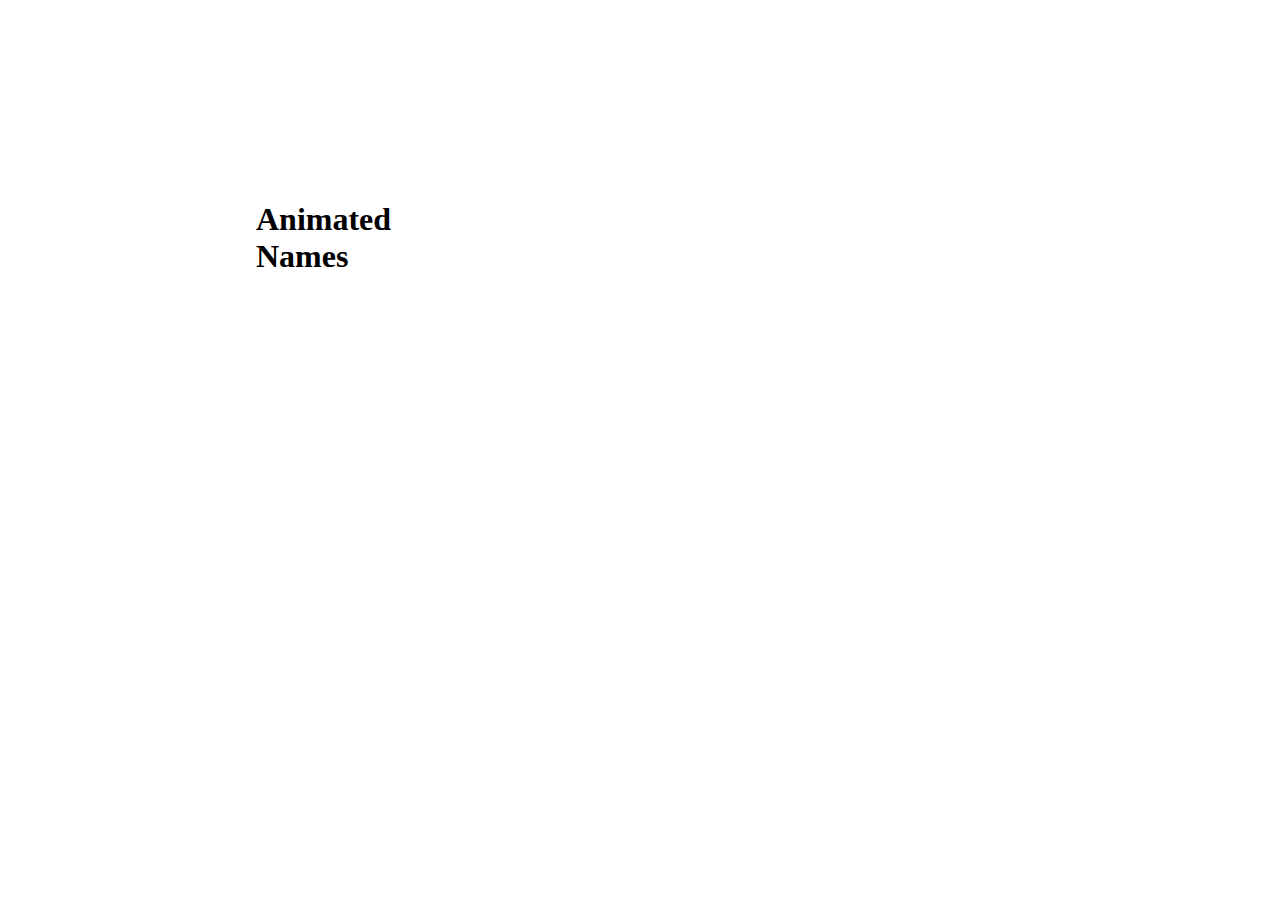
<file: index.html>
<!DOCTYPE html>
<!DOCTYPE html>
<html>
<head>
	<title> practise</title>
	  <link rel ="stylesheet" type="text/css" href= stylee.css>
</head>
<body>

	<div>
     <p> <h1> Animated Names </h1> </p>

	</div>


</body>
</html>
</file>
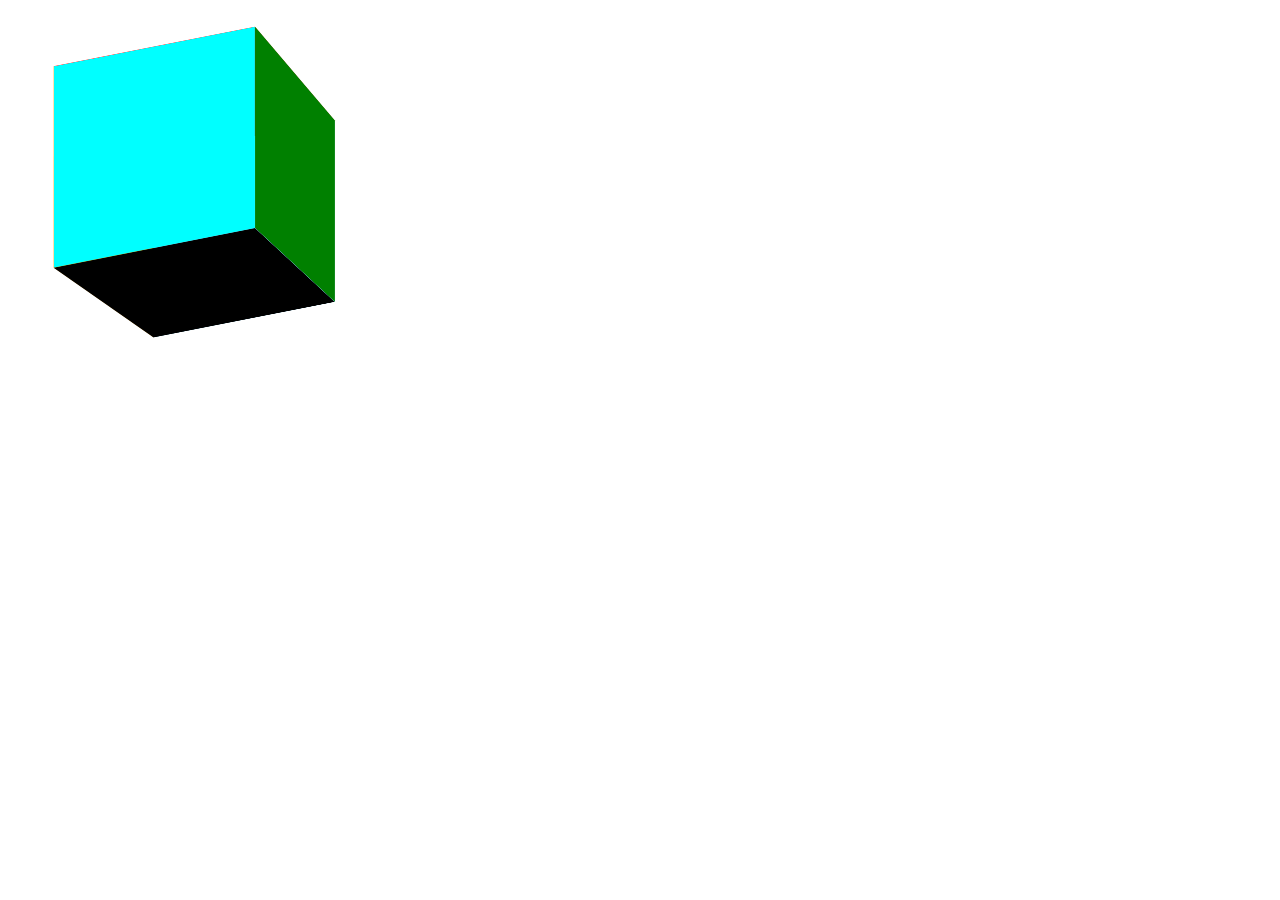
<file: cubeAnimation.html>
<!DOCTYPE html>
<!DOCTYPE html>
<html>
<head>
	<title> cube</title>
	 <link rel ="stylesheet" type="text/css" href= styleee.css>
</head>
<body>


	<div class="cube">

		<div class="face one">
		</div>
        <div class="face two">
        </div>

        <div class="face three">
        </div>

        <div class="face four">
        </div>

        <div class="face five">
        </div>
        <div class="face six">
        </div>
        



	</div>


</body>
</html>
</file>
